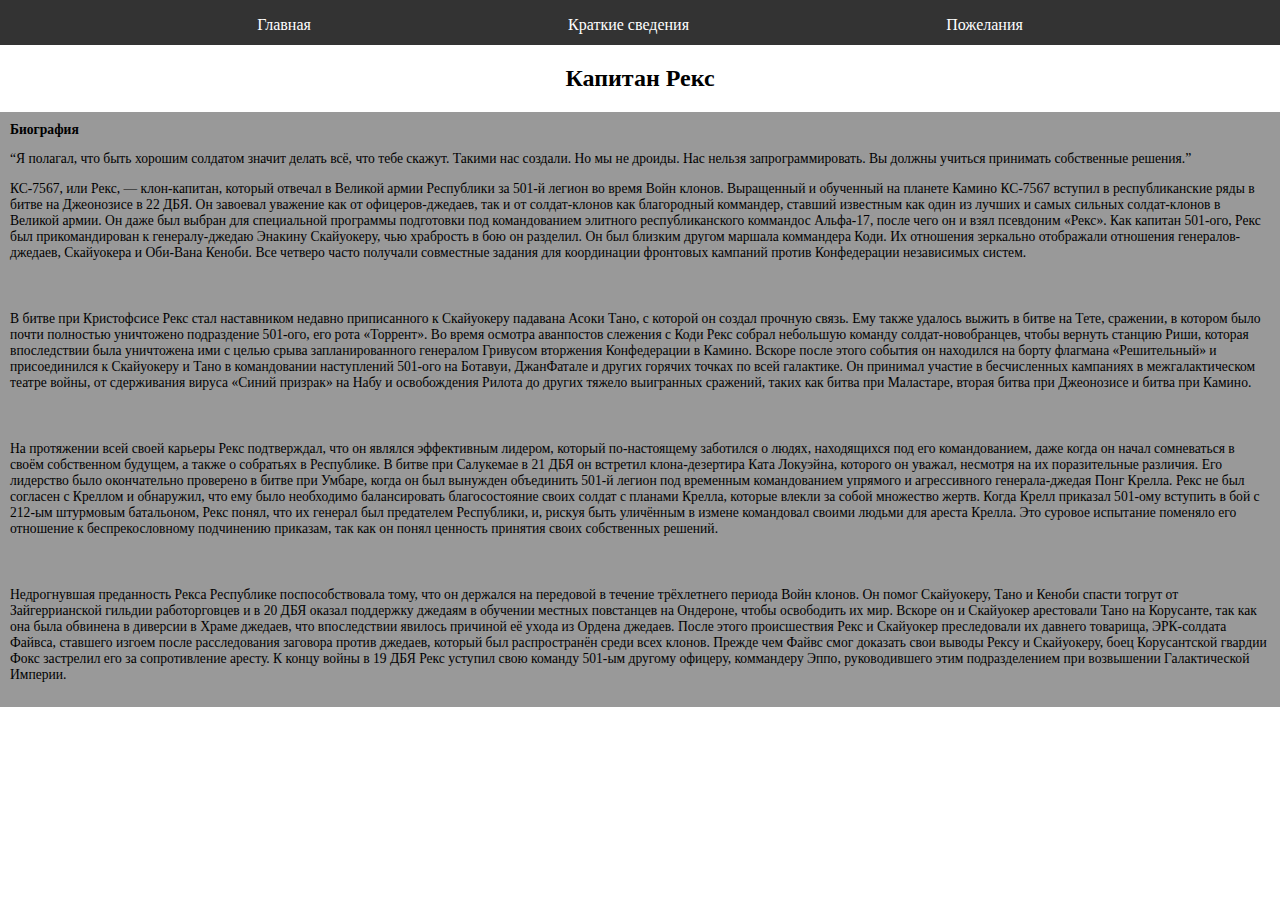
<file: index.html>
<!DOCTYPE html>
<head>
<title>Биография</title>
<link rel="stylesheet" href="css/style.css">
</head>
<body>
<header>
<div class="menu txt">
<p><a href="index.html">Главная</a></p>
<p><a href="rex.html">Краткие сведения</a></p>
<p><a href="pojelaniya.html">Пожелания</a></p>
</div>
</header>
<h2 class="align">Капитан Рекс</h2>
<div class="container">
<main class="text">
<strong>Биография</strong>
<p><q>Я полагал, что быть хорошим солдатом значит делать всё, что тебе скажут. 
Такими нас создали. Но мы не дроиды. Нас нельзя запрограммировать. Вы должны учиться принимать собственные решения.</q></p>
<p>КС-7567, или Рекс, — клон-капитан, который отвечал в Великой армии Республики 
за 501-й легион во время Войн клонов. Выращенный и обученный на планете Камино КС-7567 вступил в 
республиканские ряды в битве на Джеонозисе в 22 ДБЯ. Он завоевал уважение как от офицеров-джедаев, 
так и от солдат-клонов как благородный коммандер, ставший известным как один из лучших и самых сильных солдат-клонов в Великой армии.
Он даже был выбран для специальной программы подготовки под командованием элитного республиканского коммандос Альфа-17, 
после чего он и взял псевдоним «Рекс». Как капитан 501-ого, Рекс был прикомандирован к генералу-джедаю Энакину Скайуокеру, 
чью храбрость в бою он разделил. Он был близким другом маршала коммандера Коди. Их отношения зеркально отображали отношения 
генералов-джедаев, Скайуокера и Оби-Вана Кеноби. Все четверо часто получали совместные задания для координации фронтовых кампаний 
против Конфедерации независимых систем.</p>
<p class="margin">
В битве при Кристофсисе Рекс стал наставником недавно приписанного к Скайуокеру падавана Асоки Тано, 
с которой он создал прочную связь. Ему также удалось выжить в битве на Тете, сражении, в котором было 
почти полностью уничтожено подраздение 501-ого, его рота «Торрент». Во время осмотра аванпостов слежения 
с Коди Рекс собрал небольшую команду солдат-новобранцев, чтобы вернуть станцию Риши, которая впоследствии 
была уничтожена ими с целью срыва запланированного генералом Гривусом вторжения Конфедерации в Камино. 
Вскоре после этого события он находился на борту флагмана «Решительный» и присоединился к Скайуокеру и Тано
в командовании наступлений 501-ого на Ботавуи, ДжанФатале и других горячих точках по всей галактике. 
Он принимал участие в бесчисленных кампаниях в межгалактическом театре войны, от сдерживания вируса 
«Синий призрак» на Набу и освобождения Рилота до других тяжело выигранных сражений, таких как битва при Маластаре,
вторая битва при Джеонозисе и битва при Камино.</p>
<p class="margin">
На протяжении всей своей карьеры Рекс подтверждал, что он являлся эффективным лидером, который по-настоящему 
заботился о людях, находящихся под его командованием, даже когда он начал сомневаться в своём собственном 
будущем, а также о собратьях в Республике. В битве при Салукемае в 21 ДБЯ он встретил клона-дезертира Ката Локуэйна, 
которого он уважал, несмотря на их поразительные различия. Его лидерство было окончательно проверено в битве при Умбаре, 
когда он был вынужден объединить 501-й легион под временным командованием упрямого и агрессивного генерала-джедая Понг Крелла. 
Рекс не был согласен с Креллом и обнаружил, что ему было необходимо балансировать благосостояние своих солдат с планами Крелла, 
которые влекли за собой множество жертв. Когда Крелл приказал 501-ому вступить в бой с 212-ым штурмовым батальоном, 
Рекс понял, что их генерал был предателем Республики, и, рискуя быть уличённым в измене командовал своими людьми 
для ареста Крелла. Это суровое испытание поменяло его отношение к беспрекословному подчинению приказам, так как он понял 
ценность принятия своих собственных решений.</p>           
<p class="margin">
Недрогнувшая преданность Рекса Республике поспособствовала тому, что он держался на передовой в течение трёхлетнего периода 
Войн клонов. Он помог Скайуокеру, Тано и Кеноби спасти тогрут от Зайгеррианской гильдии работорговцев и в 20 ДБЯ оказал 
поддержку джедаям в обучении местных повстанцев на Ондероне, чтобы освободить их мир. Вскоре он и Скайуокер арестовали 
Тано на Корусанте, так как она была обвинена в диверсии в Храме джедаев, что впоследствии явилось причиной её ухода из Ордена джедаев. 
После этого происшествия Рекс и Скайуокер преследовали их давнего товарища, ЭРК-солдата Файвса, ставшего изгоем после 
расследования заговора против джедаев, который был распространён среди всех клонов. Прежде чем Файвс смог доказать свои 
выводы Рексу и Скайуокеру, боец Корусантской гвардии Фокс застрелил его за сопротивление аресту. К концу войны в 19 ДБЯ 
Рекс уступил свою команду 501-ым другому офицеру, коммандеру Эппо, руководившего этим подразделением при возвышении Галактической Империи.</p>
</main>
</div>
</body>
</html>
</file>
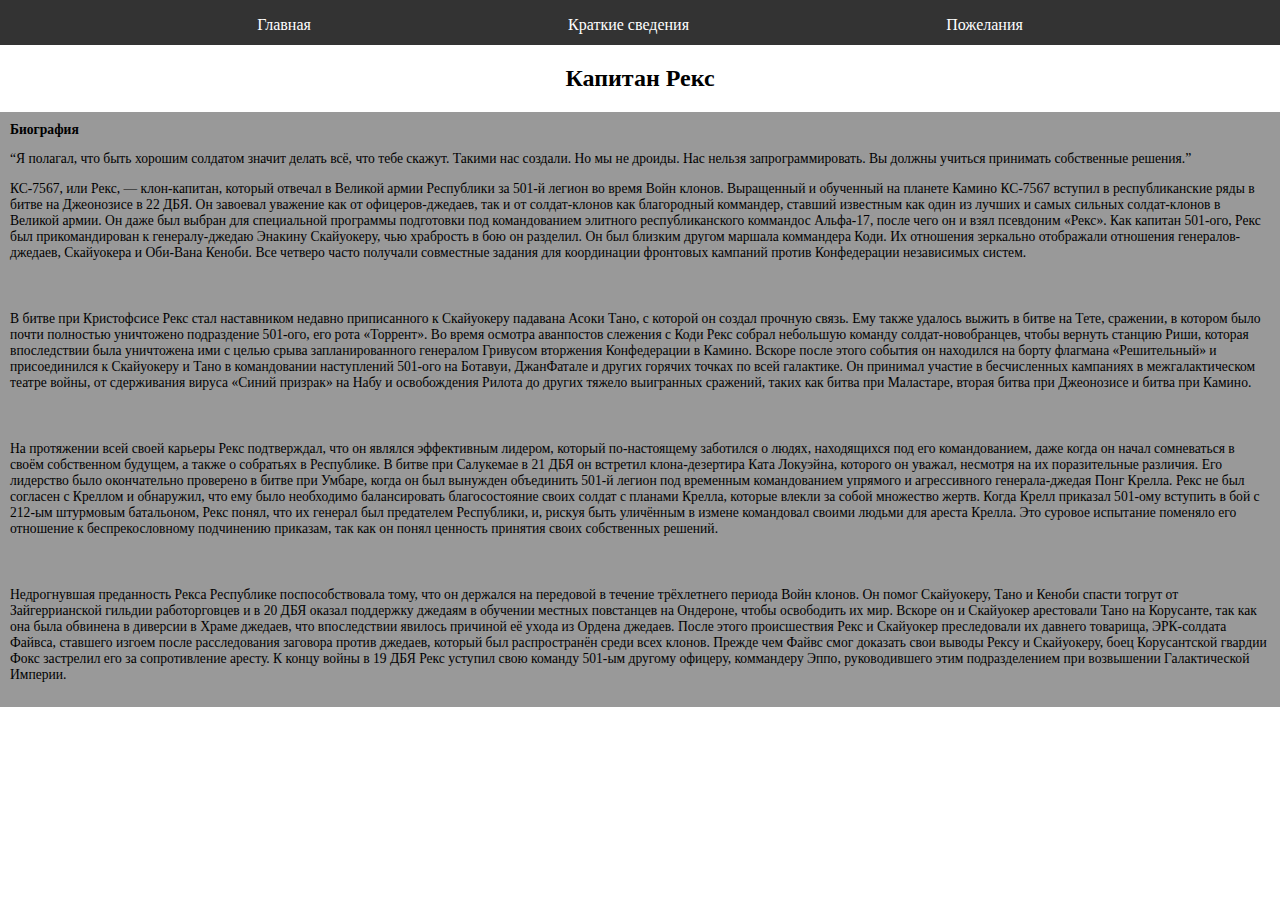
<file: biografiya.html>
<!DOCTYPE html>
<head>
<title>Биография</title>
<link rel="stylesheet" href="css/style.css">
</head>
<body>
<header>
<div class="menu txt">
<p><a href="biografiya.html">Главная</a></p>
<p><a href="rex.html">Краткие сведения</a></p>
<p><a href="pojelaniya.html">Пожелания</a></p>
</div>
</header>
<h2 class="align">Капитан Рекс</h2>
<div class="container">
<main class="text">
<strong>Биография</strong>
<p><q>Я полагал, что быть хорошим солдатом значит делать всё, что тебе скажут. 
Такими нас создали. Но мы не дроиды. Нас нельзя запрограммировать. Вы должны учиться принимать собственные решения.</q></p>
<p>КС-7567, или Рекс, — клон-капитан, который отвечал в Великой армии Республики 
за 501-й легион во время Войн клонов. Выращенный и обученный на планете Камино КС-7567 вступил в 
республиканские ряды в битве на Джеонозисе в 22 ДБЯ. Он завоевал уважение как от офицеров-джедаев, 
так и от солдат-клонов как благородный коммандер, ставший известным как один из лучших и самых сильных солдат-клонов в Великой армии.
Он даже был выбран для специальной программы подготовки под командованием элитного республиканского коммандос Альфа-17, 
после чего он и взял псевдоним «Рекс». Как капитан 501-ого, Рекс был прикомандирован к генералу-джедаю Энакину Скайуокеру, 
чью храбрость в бою он разделил. Он был близким другом маршала коммандера Коди. Их отношения зеркально отображали отношения 
генералов-джедаев, Скайуокера и Оби-Вана Кеноби. Все четверо часто получали совместные задания для координации фронтовых кампаний 
против Конфедерации независимых систем.</p>
<p class="margin">
В битве при Кристофсисе Рекс стал наставником недавно приписанного к Скайуокеру падавана Асоки Тано, 
с которой он создал прочную связь. Ему также удалось выжить в битве на Тете, сражении, в котором было 
почти полностью уничтожено подраздение 501-ого, его рота «Торрент». Во время осмотра аванпостов слежения 
с Коди Рекс собрал небольшую команду солдат-новобранцев, чтобы вернуть станцию Риши, которая впоследствии 
была уничтожена ими с целью срыва запланированного генералом Гривусом вторжения Конфедерации в Камино. 
Вскоре после этого события он находился на борту флагмана «Решительный» и присоединился к Скайуокеру и Тано
в командовании наступлений 501-ого на Ботавуи, ДжанФатале и других горячих точках по всей галактике. 
Он принимал участие в бесчисленных кампаниях в межгалактическом театре войны, от сдерживания вируса 
«Синий призрак» на Набу и освобождения Рилота до других тяжело выигранных сражений, таких как битва при Маластаре,
вторая битва при Джеонозисе и битва при Камино.</p>
<p class="margin">
На протяжении всей своей карьеры Рекс подтверждал, что он являлся эффективным лидером, который по-настоящему 
заботился о людях, находящихся под его командованием, даже когда он начал сомневаться в своём собственном 
будущем, а также о собратьях в Республике. В битве при Салукемае в 21 ДБЯ он встретил клона-дезертира Ката Локуэйна, 
которого он уважал, несмотря на их поразительные различия. Его лидерство было окончательно проверено в битве при Умбаре, 
когда он был вынужден объединить 501-й легион под временным командованием упрямого и агрессивного генерала-джедая Понг Крелла. 
Рекс не был согласен с Креллом и обнаружил, что ему было необходимо балансировать благосостояние своих солдат с планами Крелла, 
которые влекли за собой множество жертв. Когда Крелл приказал 501-ому вступить в бой с 212-ым штурмовым батальоном, 
Рекс понял, что их генерал был предателем Республики, и, рискуя быть уличённым в измене командовал своими людьми 
для ареста Крелла. Это суровое испытание поменяло его отношение к беспрекословному подчинению приказам, так как он понял 
ценность принятия своих собственных решений.</p>           
<p class="margin">
Недрогнувшая преданность Рекса Республике поспособствовала тому, что он держался на передовой в течение трёхлетнего периода 
Войн клонов. Он помог Скайуокеру, Тано и Кеноби спасти тогрут от Зайгеррианской гильдии работорговцев и в 20 ДБЯ оказал 
поддержку джедаям в обучении местных повстанцев на Ондероне, чтобы освободить их мир. Вскоре он и Скайуокер арестовали 
Тано на Корусанте, так как она была обвинена в диверсии в Храме джедаев, что впоследствии явилось причиной её ухода из Ордена джедаев. 
После этого происшествия Рекс и Скайуокер преследовали их давнего товарища, ЭРК-солдата Файвса, ставшего изгоем после 
расследования заговора против джедаев, который был распространён среди всех клонов. Прежде чем Файвс смог доказать свои 
выводы Рексу и Скайуокеру, боец Корусантской гвардии Фокс застрелил его за сопротивление аресту. К концу войны в 19 ДБЯ 
Рекс уступил свою команду 501-ым другому офицеру, коммандеру Эппо, руководившего этим подразделением при возвышении Галактической Империи.</p>
</main>
</div>
</body>
</html>
</file>
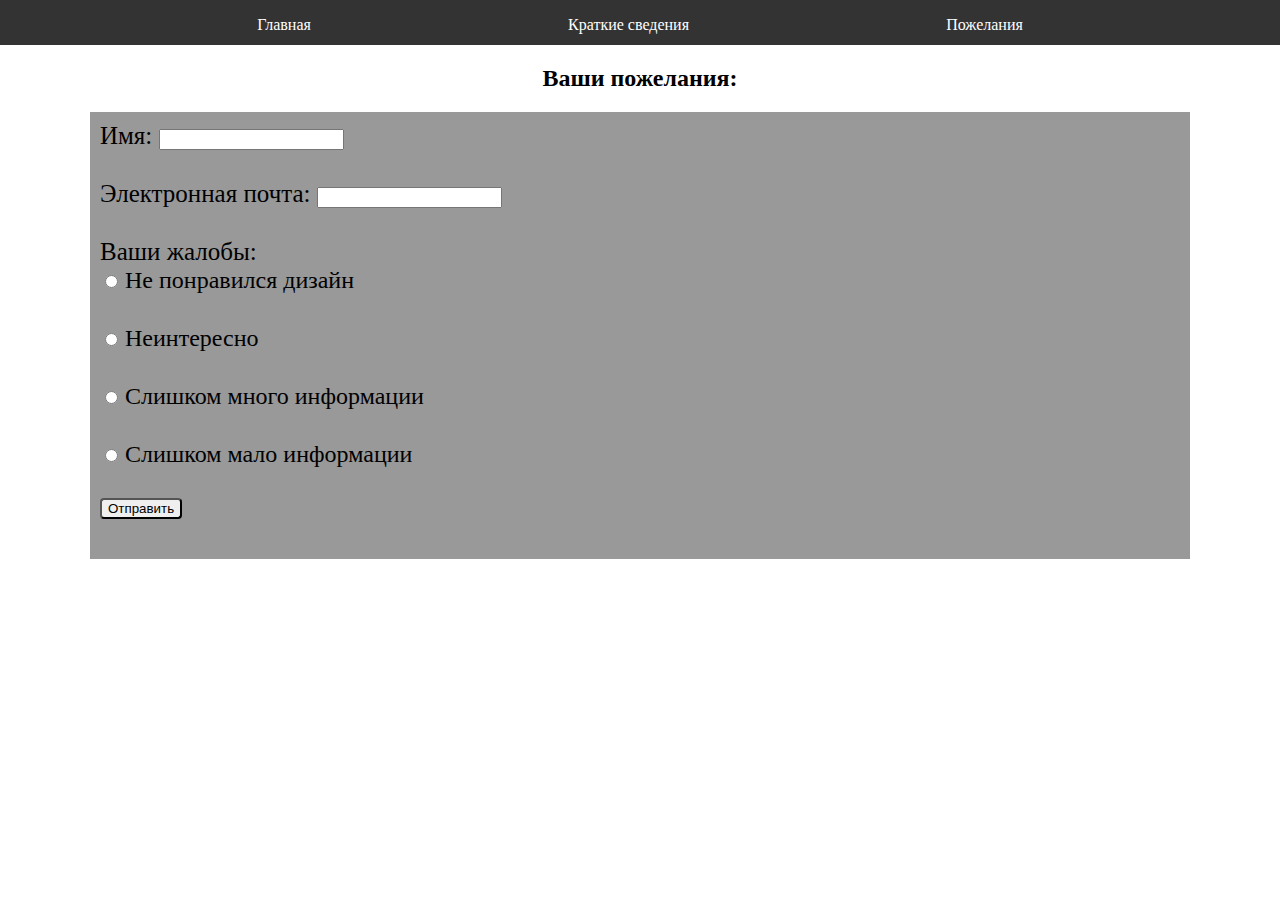
<file: pojelaniya.html>
<!DOCTYPE html>
<head>
<title>Пожелания</title>
<link rel="stylesheet" href="css/style.css">
</head>
<body>
<header>
<div class="menu txt">
<p> <a href="index.html">Главная</a></p>
<p> <a href="rex.html">Краткие сведения</a></p>
<p><a href="pojelaniya.html">Пожелания</a></p>
</div>
</header>
<h2 class="align">Ваши пожелания:</h2>
<div class="container-1">      
<div class="br">
<label for="m1">
Имя:
<input type="name" id="m1">
</label>
</div>
<div class="br">
<label for="m2">
Электронная почта:
<input type="email" id="m2">
</label>
</div>
<div>
<label for="#">
Ваши жалобы:
</label>
</div>
<div class="br">
<input type="radio" name="p" id="m3"> <label for="m3"><span class="span-1">Не понравился дизайн</span></label>
</div>
<div class="br">
<input type="radio" name="p" id="m4"> <label for="m4"> <span class="span-1">Неинтересно</span></label>
</div>
<div class="br">
<input type="radio" name="p" id="m5"> <label for="m5"> <span class="span-1">Слишком много информации</span></label>
</div>
<div class="br">
<input type="radio" name="p" id="m6"> <label for="m6"> <span class="span-1">Слишком мало информации</span></label>
</div>
<div class="br">
<input class="brr" type="submit" value="Отправить">
</div>
</div>
</body>
</html>
</file>
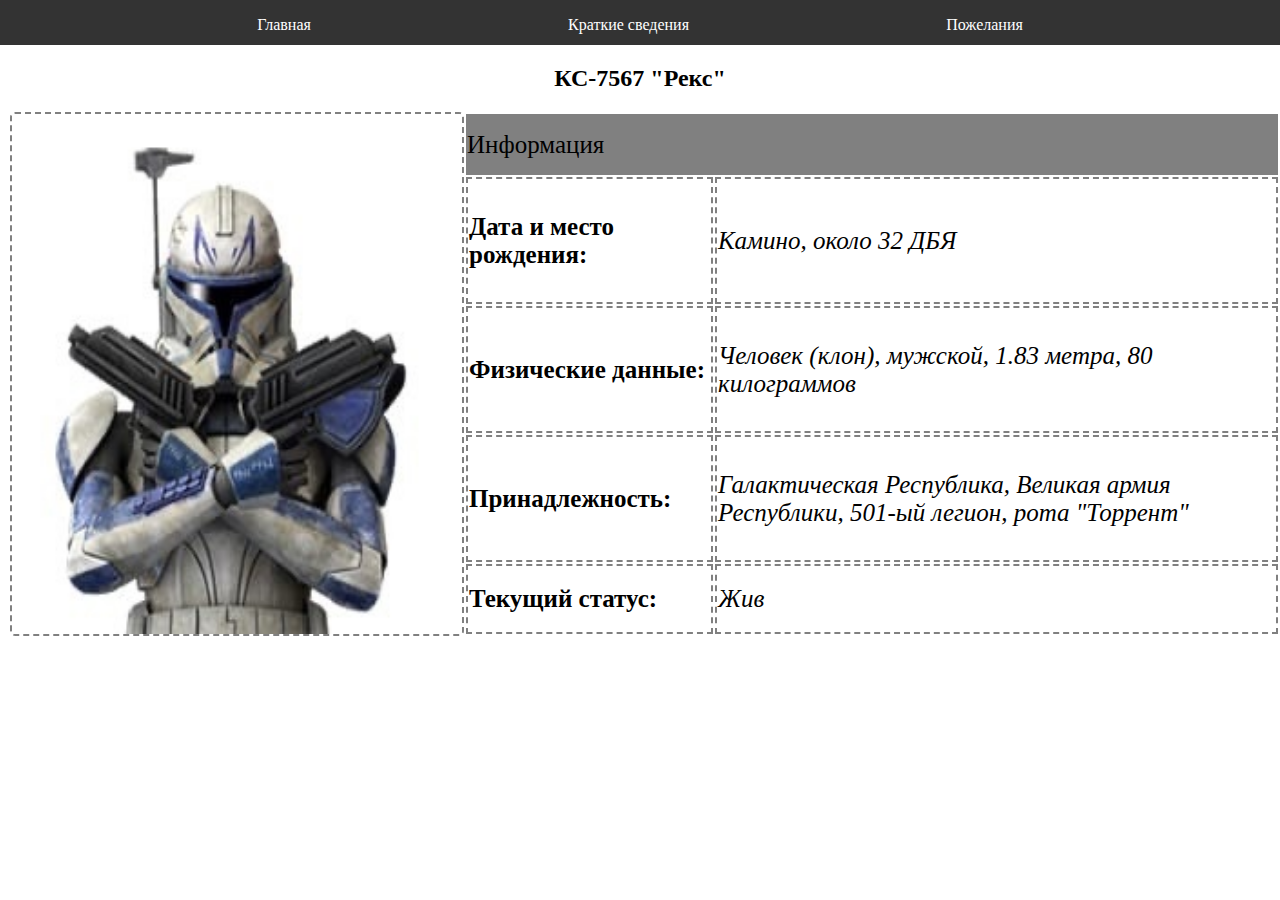
<file: rex.html>
<!DOCTYPE html>
<head>
<title>Краткие сведения</title>
<link rel="stylesheet" href="css/style.css">
</head>
<body>
<header>
<div class="menu txt">
<p><a href="index.html"> Главная</a></p>
<p><a href="rex.html"> Краткие сведения</a></p>
<p><a href="pojelaniya.html">Пожелания</a></p>
</div>
</header>
<h2 class="align">КС-7567 "Рекс"</h2>
<div class="flex-container">
<img src="pic.jpg" alt="Rex" class="img-1">
<table class="table">
<tr><td style="border-style: hidden;" colspan="2" class="tb">Информация</td></tr>
<tr><td class="bold">Дата и место рождения:</td>
<td class="italic">Камино, около 32 ДБЯ</td></tr>
<tr><td class="bold">Физические данные:</td>
<td class="italic">Человек (клон), мужской, 1.83 метра, 80 килограммов</td> </tr>
<tr><td class="bold">Принадлежность:</td>
<td class="italic">Галактическая Республика, Великая армия Республики, 501-ый легион, рота "Торрент"</td></tr>
<tr><td class="bold">Текущий статус:</td>
<td class="italic">Жив</td></tr>
</table>
</div>
</body>
</html>
</file>
<file: css/style.css>
body {
    margin: 0;
}

.menu {
    width: 100%;
    height: 45px;
    background-color: #333;
    display: flex;
    justify-content: space-evenly;
}

.txt {
    color: white;
}

a {
    display: inline-block;
    text-decoration: none;
    color: white;
    transition: .9s;
}

a:hover {
    display: inline-block;
    transform: scale(1.4);
}

.align {
    text-align: center;
}

.container {
    max-width: 1330px;
    margin: auto;
    background-color: #999;
    box-sizing: border-box;
    padding: 10px;
    margin-bottom: 30px;
}

.container-1 {
    max-width: 1100px;
    background-color: #999;
    margin: auto;
    box-sizing: border-box;
    padding: 10px;
}

.text {
    font-size: 13.6px;
}

.margin {
    margin-top: 50px;
}

.img-1 {
    width: 450px;
    height: 520px;
    margin-left: 10px;
    border-radius: 5px;
    border: dashed 2px grey;
}

.br {
    margin-bottom: 30px;
}
.span-1 {
    font-size: 24px;
}

label {
    font-size: 25px;
}

.flex-container {
    display: flex;
    margin-bottom: 120px;
}

td {
    border: dashed 2px gray;
}

.tb {
    font-size: 25px;
    background-color: gray;
}

.bold {
    font-weight: bold;
    font-size: 25px;
    padding-right: 5px;
}

.italic {
    font-style: italic;
    font-size: 25px;
}

.brr {
    border-radius: 4px;
}
</file>
